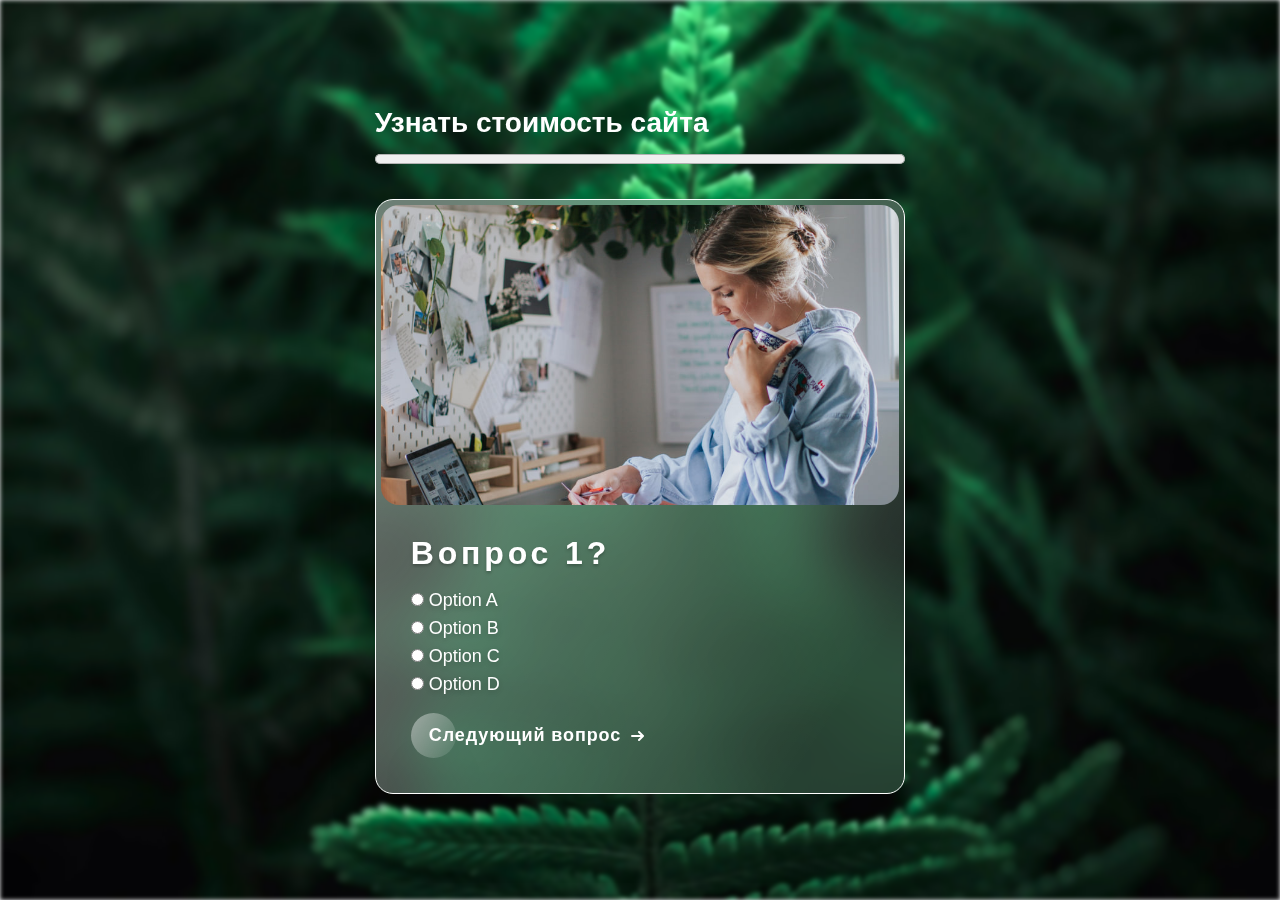
<file: index.html>
<!DOCTYPE html>
<html lang="en">
<head>
    <meta charset="UTF-8">
    <meta http-equiv="X-UA-Compatible" content="IE=edge">
    <meta name="viewport" content="width=device-width, initial-scale=1.0">
    <title>King_Quiz</title>

    <link rel="stylesheet" href="css/main.css">
    <script src="https://code.jquery.com/jquery-3.6.0.min.js"></script>
</head>
<body class="body quiz__body">

    <div class="background__img">
        <img src="img/bg.jpg" alt="">
    </div>

    <div class="container quiz__container">
        <h1 class="quiz__header">Узнать стоимость сайта</h1>
        <progress id="quiz-progress" value="0" max="100"></progress>

        <!-- Радио вопрос -->
        <div class="quiz__question question">
            <div class="question__image">
                <img src="img/text photo.jpg" alt="">
            </div>
            <div class="question__text p-30">
                <h3 class="question__question pb-20">Вопрос 1?</h3>
                <div class="question__answer__list">
                    <label class="question__answer"><input type="radio" name="q1" value="Option A"> Option A</label>
                    <label class="question__answer"><input type="radio" name="q1" value="Option B"> Option B</label>
                    <label class="question__answer"><input type="radio" name="q1" value="Option C"> Option C</label>
                    <label class="question__answer"><input type="radio" name="q1" value="Option D"> Option D</label>
                </div>
                <button class="cta question__button">
                    <span>Следующий вопрос</span>
                    <svg viewBox="0 0 13 10" height="10px" width="15px">
                        <path d="M1,5 L11,5"></path>
                        <polyline points="8 1 12 5 8 9"></polyline>
                    </svg>
                </button>
            </div>
        </div>

        <!-- Вопрос с input -->
        <div class="quiz__question question">
            <div class="question__image">
                <img src="img/text photo.jpg" alt="">
            </div>
            <div class="question__text p-30">
                <h3 class="question__question pb-20">Вопрос 2?</h3>
                <div class="question__answer__list">
                    <input class="question__answer input__question__answer question__answer__text" type="text" name="q2" placeholder="hello world" required/>
                </div>
                <button class="cta question__button">
                    <span>Следующий вопрос</span>
                    <svg viewBox="0 0 13 10" height="10px" width="15px">
                        <path d="M1,5 L11,5"></path>
                        <polyline points="8 1 12 5 8 9"></polyline>
                    </svg>
                </button>
            </div>
        </div>

        <!-- Вопрос с input -->
        <div class="quiz__question question">
            <div class="question__image">
                <img src="img/text photo.jpg" alt="">
            </div>
            <div class="question__text p-30">
                <h3 class="question__question pb-20">Вопрос 3?</h3>
                <div class="question__answer__list">
                    <input class="question__answer input__question__answer question__answer__text" type="text" name="q3" placeholder="hello world" required/>
                </div>
                <button class="cta question__button">
                    <span>Следующий вопрос</span>
                    <svg viewBox="0 0 13 10" height="10px" width="15px">
                        <path d="M1,5 L11,5"></path>
                        <polyline points="8 1 12 5 8 9"></polyline>
                    </svg>
                </button>
            </div>
        </div>

        <!-- Вопрос с input -->
        <div class="quiz__question question">
            <div class="question__image">
                <img src="img/text photo.jpg" alt="">
            </div>
            <div class="question__text p-30">
                <h3 class="question__question pb-20">Вопрос 4?</h3>
                <div class="question__answer__list">
                    <input class="question__answer input__question__answer question__answer__text" type="text" name="q4" placeholder="hello world" required/>
                </div>
                <button class="cta question__button">
                    <span>Следующий вопрос</span>
                    <svg viewBox="0 0 13 10" height="10px" width="15px">
                        <path d="M1,5 L11,5"></path>
                        <polyline points="8 1 12 5 8 9"></polyline>
                    </svg>
                </button>
            </div>
        </div>

        <!-- Блок с результатми ответа -->        
        <div class="result">
            <form class="result__form">
                <label class="question__answer" for="name">Имя:</label> <br>
                <input class="question__answer input__question__answer question__answer__text" type="text" id="name" name="name" required><br><br>
                <label class="question__answer" for="phone">Телефон:</label> <br>
                <input class="question__answer input__question__answer question__answer__text" type="tel" id="phone" name="phone" required><br><br>
                
                <div class="socialSchoose">
                    <label class="question__answer socialSchoose__header">Где вам удобнее получить подарок?</label>
                    <input class="result__radio" type="radio" id="telegram" name="social" value="telegram">
                    <label class="question__answer radio__telegram" class="question__answer" for="telegram"><i class="bi bi-telegram"></i></label>
                    <input class="result__radio" type="radio" id="instagram" name="social" value="instagram">
                    <label class="question__answer radio__instagram" for="instagram"><i class="bi bi-instagram"></i></label><br><br>    
                </div>

                <label class="question__answer" for="social">Никнейм или ссылка:</label> <br>
                <input class="question__answer input__question__answer question__answer__text" type="text" id="social" name="name" required><br><br>

                <button class="form_question__button" type="submit">
                    Получить подарок <i class="bi bi-gift"></i>
                </button>
              </form>
        </div>
    </div>

    <script src="js/script.js"></script>
</body>
</html>
</file>
<file: css/main.css>
@import url("https://cdn.jsdelivr.net/npm/bootstrap-icons@1.10.3/font/bootstrap-icons.css");

*{
    margin: 0;
    padding: 0;
    box-sizing: border-box;
    font-family: sans-serif;
    color: #1D1D1F;
}
.p-30{
    padding: 30px;
}
.pb-20{
    padding-bottom: 20px;
}
.container{
    margin: auto 20px;
}

.quiz__body{
    width: 100%;
    min-height: 100vh;
    background-color: #F5F5F7;
    display: flex;
    justify-content: center;
    align-items: center;
}
.quiz__container{
    display: flex;
    flex-direction: column;
    gap: 10px;
}
.background__img{
    width: 100%;
    min-height: 100vh;
    position: fixed;
    top: 0;
    left: 0;
    z-index: -1;
}
.background__img img{
    position: relative;
    width: 100%;
    height: 100vh;
    object-fit: cover;
    object-position: center center;
    filter: blur(2px);
}
.question{
    padding: 5px;
    display: flex;
    flex-wrap: wrap;
    background: linear-gradient(123.55deg, rgba(255, 255, 255, 0.4) 11.74%, rgba(255, 255, 255, 0.1) 87.03%);
    box-shadow: 0px 45.024px 52.36px -1.608px rgba(0, 0, 0, 0.1);
    backdrop-filter: blur(32.16px);
    border-radius: 18px;
    overflow: hidden;
    border: 1px solid #fff;
    position: relative;
}
.question::before{
    content: "";
    position: absolute;
    top: 0;
    left: 0;
    width: 100%;
    height: 100%;
    filter: blur(32.16px);
    z-index: -1;
}
.question__image{
    width: 100%;
    height: 300px;
}
.question__image img{
    width: 100%;
    height: 100%;
    object-fit: cover;
    border-radius: 18px;
}
.question__text{
    width: 100%;
}
.quiz__header{
    font-style: normal;
    font-weight: 700;
    font-size: 28px;
    line-height: 32px;
    color: #fff;
}
.question__question{
    font-style: normal;
    font-weight: 700;
    font-size: 32px;
    line-height: 36px;
    letter-spacing: 0.12em;
    color: #FFFFFF;
    text-shadow: 0px 1.608px 3.216px rgba(0, 0, 0, 0.25);
}
.question__answer__list{
    display: flex;
    flex-direction: column;
    gap: 10px;
}
.question__answer{
    color: #FFFFFF;
    text-shadow: 0px 1.608px 4.824px rgba(30, 30, 30, 0.25);
    font-style: normal;
    font-weight: 400;
    font-size: 18px;
    line-height: 18px;
}
.input__question__answer{
    color: #1D1D1F;
}
.question__answer i{
    color: #FFFFFF;
    font-size: 32px;
}

.question__answer__list ul {
    list-style: none;
    padding-left: 0;
}
.question__answer__list ul li {
    margin-bottom: 10px;
}
.question__answer__text {
    width: 100%;
    height: 45px;
    padding: 12px;
    border-radius: 12px;
    border: 1.5px solid lightgrey;
    outline: none;
    transition: all 0.3s cubic-bezier(0.19, 1, 0.22, 1);
    box-shadow: 0px 0px 20px -18px;
}
.question__answer__text:hover {
    border: 2px solid lightgrey;
    box-shadow: 0px 0px 20px -17px;
}
.question__answer__text:active {
    transform: scale(0.95);
}
.question__answer__text:focus {
    border: 2px solid grey;
}


/* Кнопка */
.cta {
    position: relative;
    margin: auto;
    padding: 12px 18px;
    transition: all 0.2s ease;
    border: none;
    background: none;
    margin-top: 20px;
}
.cta:before {
    content: "";
    position: absolute;
    top: 0;
    left: 0;
    display: block;
    border-radius: 50px;
    background: linear-gradient(123.55deg, rgba(255, 255, 255, 0.4) 11.74%, rgba(255, 255, 255, 0.1) 87.03%);
    box-shadow: 0px 45.024px 72.36px -1.608px rgba(0, 0, 0, 0.05);
    width: 45px;
    height: 45px;
    transition: all 0.3s ease;
}
   
.cta span {
    position: relative;
    font-family: "Ubuntu", sans-serif;
    font-size: 18px;
    font-weight: 700;
    letter-spacing: 0.05em;
    color: #fff;
}
   
.cta svg {
    position: relative;
    top: 0;
    margin-left: 10px;
    fill: none;
    stroke-linecap: round;
    stroke-linejoin: round;
    stroke: #fff;
    stroke-width: 2;
    transform: translateX(-5px);
    transition: all 0.3s ease;
}
   
.cta:hover:before {
    width: 100%;
    background: linear-gradient(123.55deg, rgba(255, 255, 255, 0.4) 11.74%, rgba(255, 255, 255, 0.1) 87.03%);
    box-shadow: 0px 45.024px 72.36px -1.608px rgba(0, 0, 0, 0.05);
}
   
.cta:hover svg {
    transform: translateX(0);
}
   
.cta:active {
    transform: scale(0.95);
}


/* Прогресс бар */
/* Стили для прогресс бара */
#quiz-progress {
    width: 100%;
    height: 20px;
    margin-bottom: 20px;
    transition: all 0.5s ease-in-out;
}

#quiz-progress::-webkit-progress-bar {
    background-color: #eee;
    border-radius: 5px;
}

#quiz-progress::-webkit-progress-value {
    background-color: #4CAF50;
    border-radius: 5px;
}
  


/* Блок с результатами ответа */
.result {
    display: none;
}
.form_question__button{
    display: block;
    border-radius: 50px;
    background: linear-gradient(123.55deg, rgba(255, 255, 255, 0.4) 11.74%, rgba(255, 255, 255, 0.1) 87.03%);
    box-shadow: 0px 45.024px 72.36px -1.608px rgb(0 0 0 / 5%);
    border: 1px solid #fff;
    width: 100%;
    height: 45px;
    font-size: 18px;
    font-weight: 700;
    letter-spacing: 0.05em;
    color: #fff;
    transition: all 0.3s ease;
}
.form_question__button:hover{
    background-color: rgba(255, 255, 255, 0.3);
    color: #fff;
}
.form_question__button i{
    color: #fff;
}
.result__form{
    margin-top: 20px;
}
.socialSchoose__header{
    display: block;
    margin-bottom: 15px;
}
.result__radio{
    display: none;
}
.result__radio + label i{
    color: rgb(255, 255, 255);
    opacity: 1;
    transition: all 0.5s ease;
}
.result__radio:checked + label i{
    color: rgb(255, 255, 255);
    opacity: 0.3;
}
.radio__instagram{
    margin-left: 20px;
}
</file>
